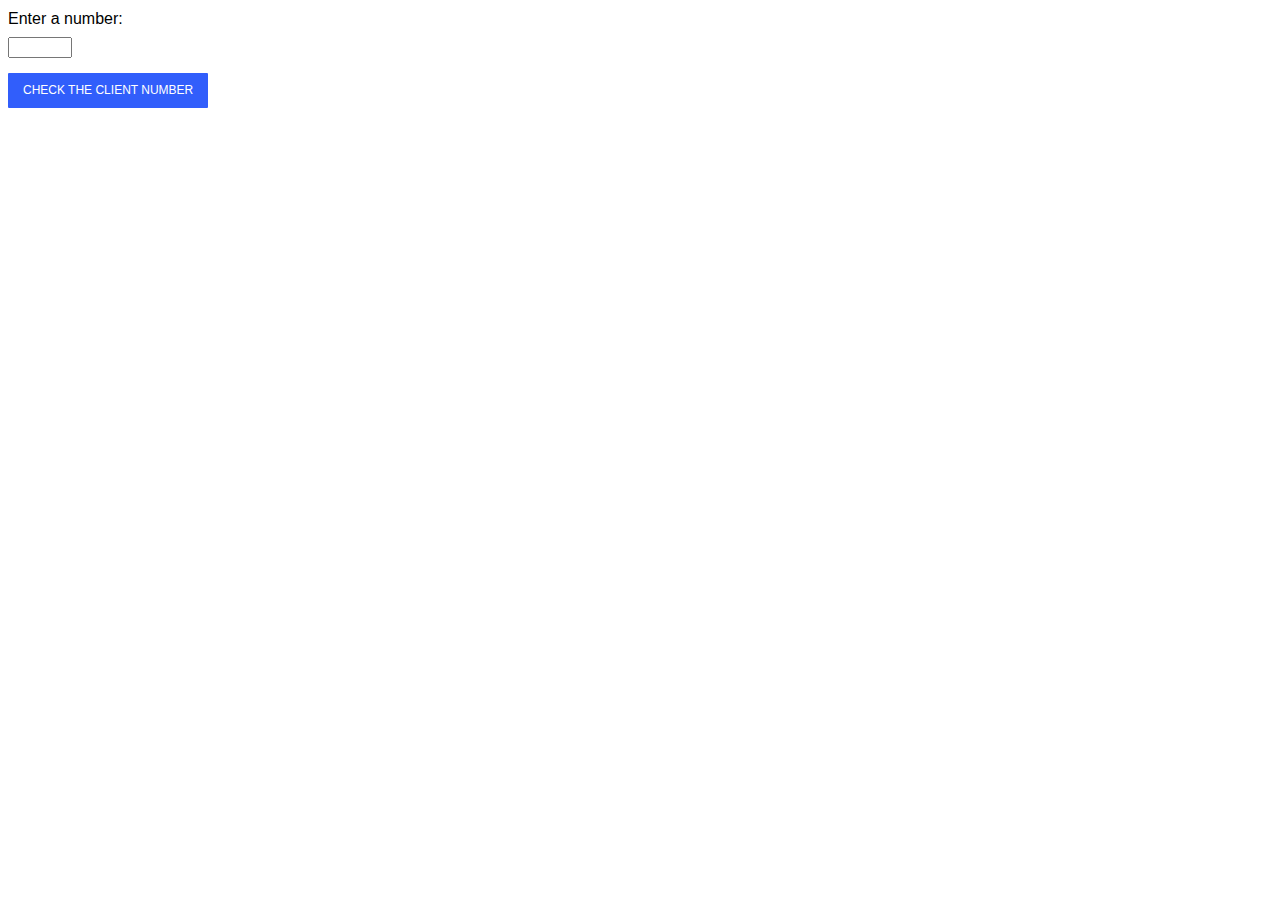
<file: Задание 3 (Модуль 9.3)/index.html>
<!DOCTYPE html>
<html lang="en">
<head>
  <meta charset="UTF-8">
  <meta http-equiv="X-UA-Compatible" content="IE=edge">
  <meta name="viewport" content="width=device-width, initial-scale=1.0">
  <link rel="stylesheet" href="./css/styles.css"/>
  <title>Document</title>
</head>
<body>
  <label for="scorer">Enter a number:</label>
  <input type="number" id="scorer" name="scorer"  min="1" max="100">

  <button class="btn">Check the client number</button>
  
  <div class="result"></div>

  <script src="./js/jscode.js"></script>
</body>
</html>
</file>
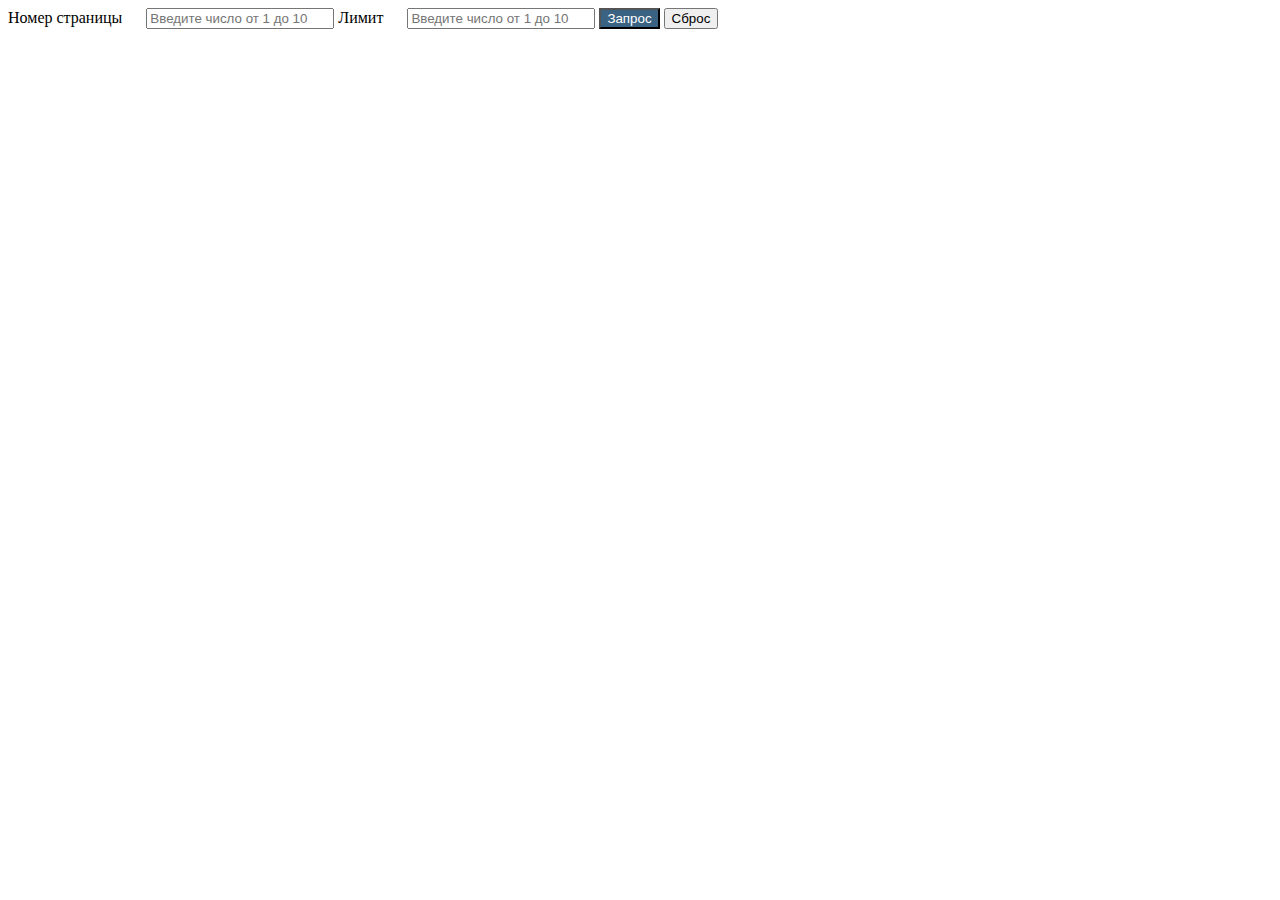
<file: Задание 5 (Модуль 9.7)/index.html>
<!DOCTYPE html>
<html lang="en">
<head>
    <meta charset="UTF-8">
    <meta http-equiv="X-UA-Compatible" content="IE=edge">
    <meta name="viewport" content="width=device-width, initial-scale=1.0">
    <link rel="stylesheet" href="./style.css">
    <title>5</title>
</head>
<body>
    <label for="input__number">
        Номер страницы
        <input class="input__number" type="text" placeholder="Введите число от 1 до 10" />
    </label>
    <label for="input__limit">
        Лимит
        <input class="input__limit" type="text" placeholder="Введите число от 1 до 10" />
    </label>
    <button class="button">Запрос</button>
    <button class="reset">Сброс</button>
    <div class="output"></div>
    <script src="./script.js"></script>
</body>
</html>
</file>
<file: Задание 3 (Модуль 9.3)/css/styles.css>
.btn {
  padding: 0;
  background-color: transparent;
  border: none;
  outline: none;
  -webkit-tap-highlight-color: transparent;
  box-shadow: none;
  cursor: pointer;
  
  margin: 5px 0;
  padding: 10px 15px;
  border-radius: 1px;
  font-size: 12px;
  line-height: 15px;
  text-transform: uppercase;
  color: white;
  background: #315efb;
  transition: 0.3s;
}

.btn:hover {
  box-shadow: 0px 2px 8px 2px rgba(141,150,178,.3);
  transform: scale(1.05);
} 

label {
  
  font: 1rem 'Fira Sans', sans-serif;
}

input,
label {
  display: flex;
  margin: .6rem 0;
}

.result {
  display: flex;
  flex-wrap: wrap;
  width: 500px;
}

.card {
  width: 200px;
  margin: 20px;
}

.card-image {
  display: block;
  width: 200px;
  height: 150px;
}
</file>
<file: Задание 5 (Модуль 9.7)/style.css>
.output {
	display: flex;
	flex-wrap: wrap;
	width: 500px;
}

.card {
	width: 200px;
	margin: 20px;
}

.card__img {
	display: block;
	width: 200px;
	height: 150px;
}

.input__number,
.input__limit {
	width: 180px;
	margin-left: 20px;
}
.button {
	background-color: rgb(58, 98, 131);
	color: white;
	cursor: pointer;
}
.button:hover {
  box-shadow: 0px 2px 8px 2px rgba(141,150,178,.3);
  transform: scale(1.05);
}
</file>
